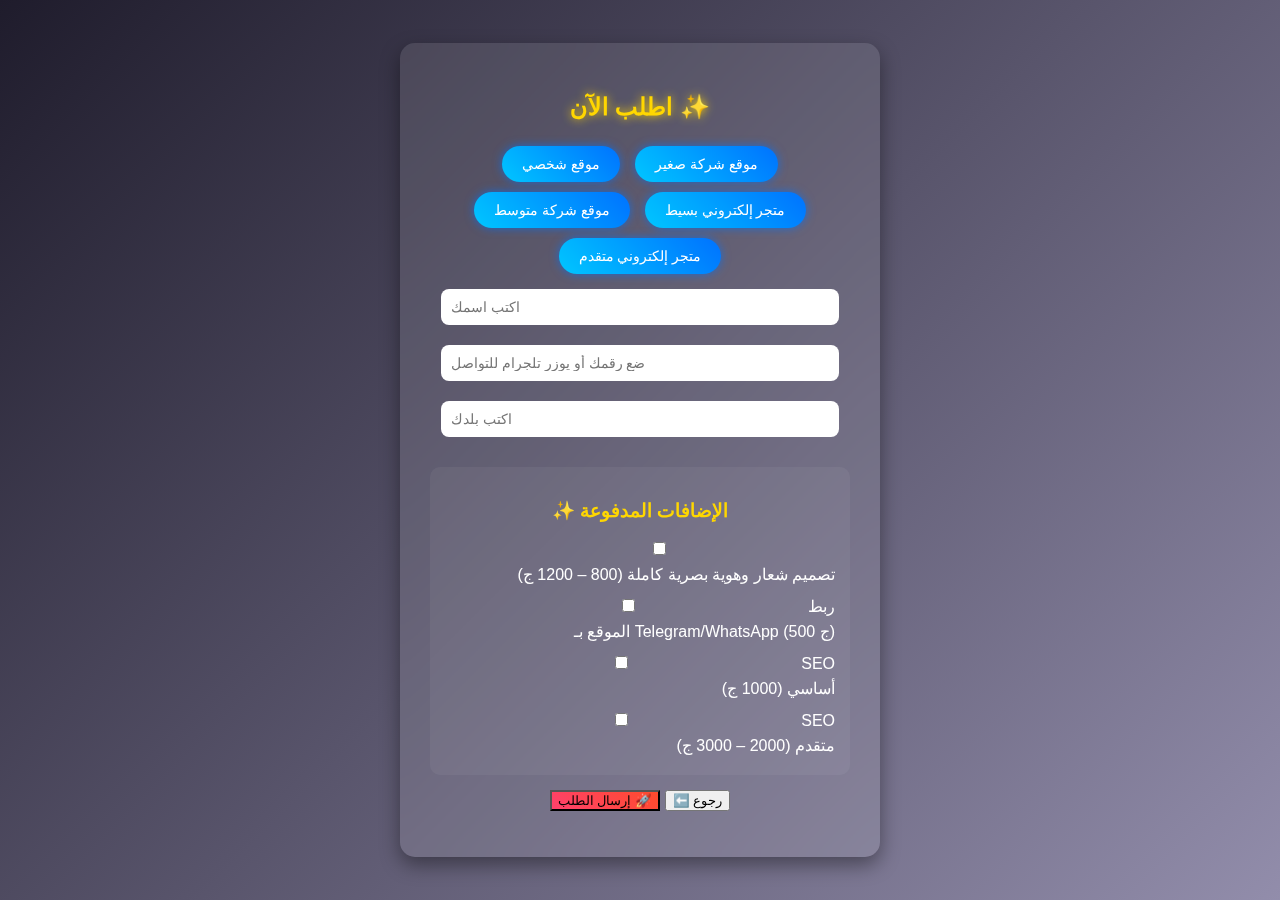
<file: request.html>
<!DOCTYPE html>
<html lang="ar">
<head>
  <meta charset="UTF-8">
  <title>طلب خدمة</title>
  <style>
    body {
      font-family: 'Cairo', sans-serif;
      background: linear-gradient(135deg, #1f1c2c, #928dab);
      display: flex;
      justify-content: center;
      align-items: center;
      height: 100vh;
      margin: 0;
    }

    .order-box {
      background: rgba(255, 255, 255, 0.1);
      backdrop-filter: blur(10px);
      border-radius: 15px;
      padding: 30px;
      text-align: center;
      box-shadow: 0 8px 20px rgba(0,0,0,0.4);
      color: #fff;
      width: 420px;
      animation: fadeIn 1.2s ease-in-out;
    }

    .order-box h2 {
      margin-bottom: 20px;
      font-size: 24px;
      color: #ffd700;
      text-shadow: 0 0 10px #ffd700;
    }

    input {
      width: 90%;
      padding: 10px;
      margin: 10px 0;
      border: none;
      border-radius: 8px;
      outline: none;
      font-size: 14px;
    }

    .plans button {
      background: linear-gradient(45deg, #00c6ff, #0072ff);
      color: #fff;
      border: none;
      padding: 10px 20px;
      border-radius: 30px;
      font-size: 14px;
      cursor: pointer;
      transition: 0.3s;
      margin: 5px;
      box-shadow: 0 0 10px rgba(0, 114, 255, 0.7);
    }

    .plans button:hover {
      transform: scale(1.1);
      box-shadow: 0 0 20px rgba(0, 114, 255, 1);
    }

    #sendBtn {
      background: linear-gradient(45deg, #ff416c, #ff4b2b);
      margin-top: 15px;
    }

    #status {
      margin-top: 15px;
      font-weight: bold;
    }

    .addons {
      text-align: right;
      margin-top: 20px;
      background: rgba(255,255,255,0.05);
      padding: 15px;
      border-radius: 10px;
    }

    .addons h3 {
      color: #ffd700;
      margin-bottom: 10px;
      text-align: center;
    }

    .addons label {
      display: block;
      margin: 5px 0;
      cursor: pointer;
    }

    @keyframes fadeIn {
      from {opacity: 0; transform: translateY(-20px);}
      to {opacity: 1; transform: translateY(0);}
    }
  </style>
</head>
<body>
  <div class="order-box">
    <h2>اطلب الآن ✨</h2>

    <!-- اختيار الخطة -->
    <div class="plans">
      <button onclick="selectPlan('موقع شخصي')">موقع شخصي</button>
      <button onclick="selectPlan('موقع شركة صغير')">موقع شركة صغير</button>
      <button onclick="selectPlan('موقع شركة متوسط')">موقع شركة متوسط</button>
      <button onclick="selectPlan('متجر إلكتروني بسيط')">متجر إلكتروني بسيط</button>
      <button onclick="selectPlan('متجر إلكتروني متقدم')">متجر إلكتروني متقدم</button>
    </div>

    <!-- بيانات العميل -->
    <input type="text" id="name" placeholder="اكتب اسمك">
    <input type="text" id="contact" placeholder="ضع رقمك أو يوزر تلجرام للتواصل">
    <input type="text" id="country" placeholder="اكتب بلدك">

    <!-- الإضافات المدفوعة -->
    <div class="addons">
      <h3>✨ الإضافات المدفوعة</h3>
      <label><input type="checkbox" value="تصميم شعار وهوية بصرية كاملة"> تصميم شعار وهوية بصرية كاملة (800 – 1200 ج)</label>
      <label><input type="checkbox" value="ربط الموقع بـ Telegram/WhatsApp"> ربط الموقع بـ Telegram/WhatsApp (500 ج)</label>
      <label><input type="checkbox" value="SEO أساسي"> SEO أساسي (1000 ج)</label>
      <label><input type="checkbox" value="SEO متقدم"> SEO متقدم (2000 – 3000 ج)</label>
    </div>

    <button id="sendBtn">إرسال الطلب 🚀</button>
    <button onclick="window.location.href='index.html'">⬅️ رجوع</button>
    <p id="status"></p>
  </div>

  <script>
    const token = "8473526971:AAEAImWn31vxNuwwsd6Kk8_TnRQjrv6Txcg";
    const chatId = "8223130191"; // ده الـChat ID بتاعك
    let selectedPlan = "";

    function selectPlan(plan) {
      selectedPlan = plan;
      document.getElementById("status").innerText = `✅ اخترت: ${plan}`;
      document.getElementById("status").style.color = "#ffd700";
    }

    document.getElementById("sendBtn").addEventListener("click", () => {
      const name = document.getElementById("name").value;
      const contact = document.getElementById("contact").value;
      const country = document.getElementById("country").value;

      const addons = Array.from(document.querySelectorAll('.addons input:checked')).map(el => el.value);
      const addonsText = addons.length ? `\nالإضافات:\n- ${addons.join('\n- ')}` : "";

      if (!selectedPlan) {
        document.getElementById("status").innerText = "❌ لازم تختار خطة الأول";
        document.getElementById("status").style.color = "#ff4b2b";
        return;
      }

      const message = `طلب جديد 🚀\nالاسم: ${name}\nالخطة: ${selectedPlan}\nوسيلة التواصل: ${contact}\nالبلد: ${country}${addonsText}`;

      fetch(`https://api.telegram.org/bot${token}/sendMessage`, {
        method: "POST",
        headers: { "Content-Type": "application/json" },
        body: JSON.stringify({
          chat_id: chatId,
          text: message
        })
      })
      .then(res => res.json())
      .then(data => {
        document.getElementById("status").innerText = "✅ تم إرسال الطلب بنجاح!";
        document.getElementById("status").style.color = "#00ff7f";
      })
      .catch(err => {
        document.getElementById("status").innerText = "❌ حصل خطأ في الإرسال";
        document.getElementById("status").style.color = "#ff4b2b";
      });
    });
  </script>
</body>
</html>
</file>
